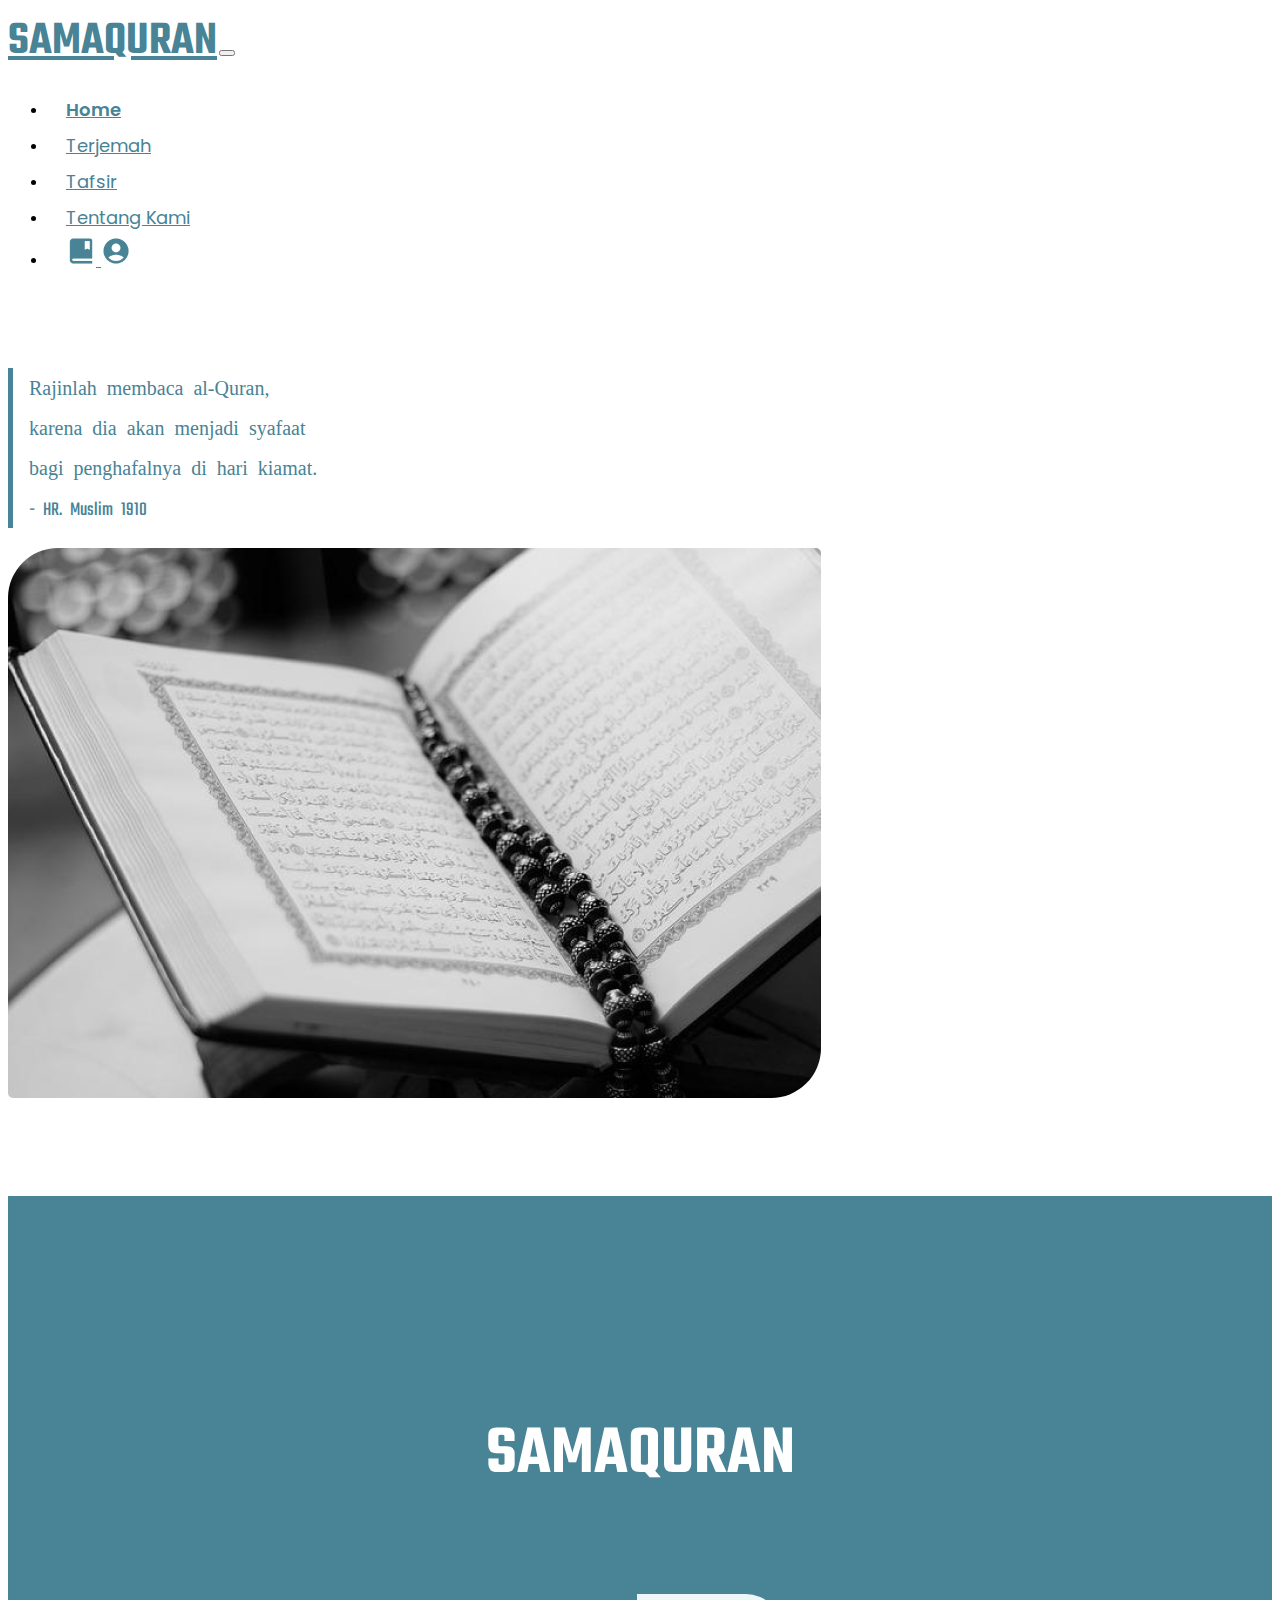
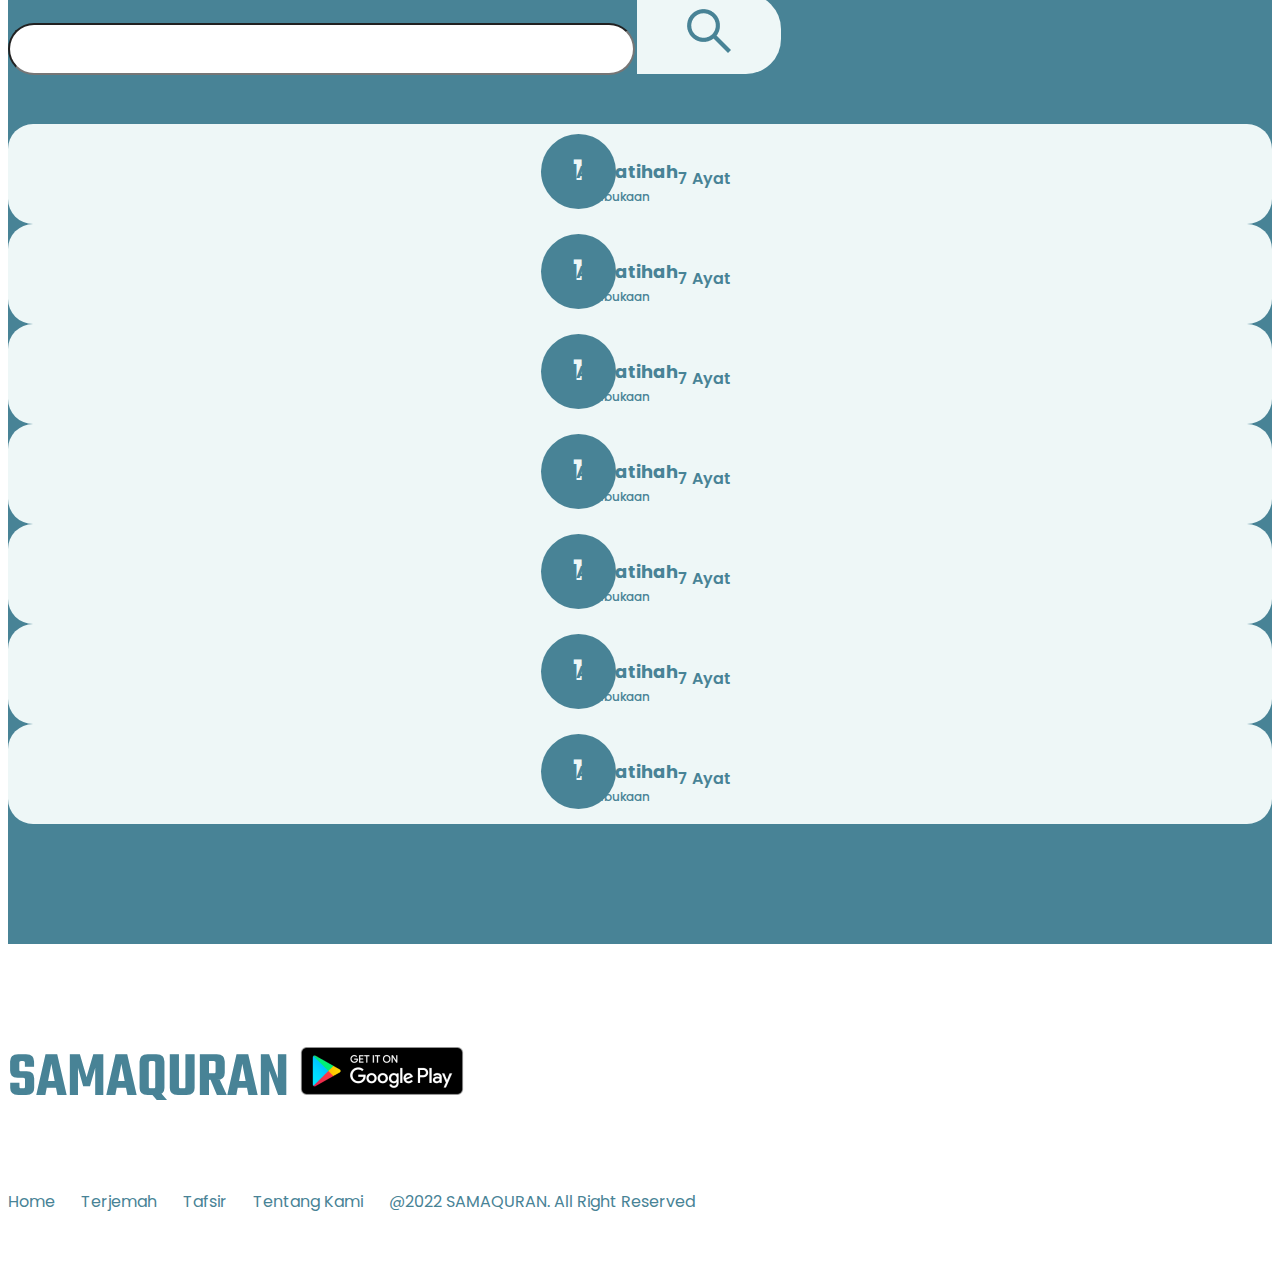
<file: index.html>
<!doctype html>
<html lang="en">
  <head>
    <meta charset="utf-8">
    <meta name="viewport" content="width=device-width, initial-scale=1">
    <title>SamaQuran</title>
    <link href="https://cdn.jsdelivr.net/npm/bootstrap@5.2.3/dist/css/bootstrap.min.css" rel="stylesheet" integrity="sha384-rbsA2VBKQhggwzxH7pPCaAqO46MgnOM80zW1RWuH61DGLwZJEdK2Kadq2F9CUG65" crossorigin="anonymous">
    <!-- Google Font -->
    <link rel="preconnect" href="https://fonts.googleapis.com">
    <link rel="preconnect" href="https://fonts.gstatic.com" crossorigin>
    <link href="https://fonts.googleapis.com/css2?family=Lateef:wght@200;300;400;500;600;700;800&family=Poppins:ital,wght@0,100;0,200;0,300;0,400;0,500;0,600;0,700;0,800;0,900;1,100;1,200;1,300;1,400;1,500;1,600;1,700;1,800;1,900&family=Teko:wght@300;400;500;600;700&display=swap" rel="stylesheet">
    <link rel="stylesheet" href="mycss/main.css">
    </head>
  <body>
    
    <!-- Navbar -->
    <nav class="navbar navbar-expand-lg">
        <div class="container">
            <a class="navbar-brand brand-samaquran" href="#">SAMAQURAN</a>
            <button class="navbar-toggler" type="button" data-bs-toggle="collapse" data-bs-target="#navbarSupportedContent" aria-controls="navbarSupportedContent" aria-expanded="false" aria-label="Toggle navigation">
            <span class="navbar-toggler-icon"></span>
            </button>
            <div class="collapse navbar-collapse" id="navbarSupportedContent">
            <ul class="navbar-nav ms-auto mb-2 mb-lg-0">
                <li class="nav-item">
                <a class="nav-link active" aria-current="page" href="#">Home</a>
                </li>
                <li class="nav-item">
                <a class="nav-link" aria-current="page" href="#">Terjemah</a>
                </li>
                <li class="nav-item">
                <a class="nav-link" aria-current="page" href="#">Tafsir</a>
                </li>
                <li class="nav-item">
                <a class="nav-link" href="#">Tentang Kami</a>
                </li>
                <li class="nav-item">
                    <a class="nav-link" href="#">
                        <img class="icon me-3" src="image/bxs_book-bookmark.png" alt="Bookmark">
                        <img class="icon" src="image/ic_baseline-account-circle.png" alt="Bookmark">
                    </a>
                </li>
            </ul>
            </div>
        </div>
    </nav>
    <!-- Navbar -->

    <!-- Header -->
    <div class="container header">
        <div class="row">

            <div class="col-md-6 d-flex align-items-center mb-4">
                <div class="kartu">
                    <p class="hadis">
                        Rajinlah membaca al-Quran,<br>
                        karena dia akan menjadi syafaat <br> 
                        bagi penghafalnya di hari kiamat. <br>
                        <span style="font-size: 20px; line-height: 29px;">- HR. Muslim 1910</span>
                    </p>
                </div>
            </div>

            <div class="col-md-6">
                <img src="image/quran.png" alt="Gambar" class="img-fluid">
            </div>
        </div>
    </div>
    <!-- Header -->

    <!-- Quran -->
    <div class="quran">
        <h3 class="sama">SAMAQURAN</h3>

        <div class="container cari">
            <div class="input-group mb-3">
                <input type="text" class="form-control" aria-describedby="button-addon2">
                <button class="btn btn-outline-secondary btn-cari" type="button" id="button-addon2"><img src="image/ant-design_search-outlined.png" alt=""></button>
            </div>
        </div>

        <div class="container list">
            <div class="row">
                
                <div class="col-md-4 mb-3">
                    <div class="card">
                        <a href="detail.html" style="text-decoration:none;">
                            <div class="card-body">
                                <div class="lingkar">
                                    1
                                </div>
                                <div class="nama">
                                    <div>
                                        <p class="surah">Al-Fatihah</p>
                                        <p class="arti">Pembukaan</p>
                                    </div>
                                </div> 
                                <p class="ayat">7 Ayat</p> 
                            </div>
                        </a>
                    </div>
                </div>

                <div class="col-md-4 mb-3">
                    <div class="card">
                        <a href="#" style="text-decoration:none;">
                            <div class="card-body">
                                <div class="lingkar">
                                    1
                                </div>
                                <div class="nama">
                                    <div>
                                        <p class="surah">Al-Fatihah</p>
                                        <p class="arti">Pembukaan</p>
                                    </div>
                                </div> 
                                <p class="ayat">7 Ayat</p> 
                            </div>
                        </a>
                    </div>
                </div>

                <div class="col-md-4 mb-3">
                    <div class="card">
                        <a href="#" style="text-decoration:none;">
                            <div class="card-body">
                                <div class="lingkar">
                                    1
                                </div>
                                <div class="nama">
                                    <div>
                                        <p class="surah">Al-Fatihah</p>
                                        <p class="arti">Pembukaan</p>
                                    </div>
                                </div> 
                                <p class="ayat">7 Ayat</p> 
                            </div>
                        </a>
                    </div>
                </div>

                <div class="col-md-4 mb-3">
                    <div class="card">
                        <a href="#" style="text-decoration:none;">
                            <div class="card-body">
                                <div class="lingkar">
                                    1
                                </div>
                                <div class="nama">
                                    <div>
                                        <p class="surah">Al-Fatihah</p>
                                        <p class="arti">Pembukaan</p>
                                    </div>
                                </div> 
                                <p class="ayat">7 Ayat</p> 
                            </div>
                        </a>
                    </div>
                </div>

                <div class="col-md-4 mb-3">
                    <div class="card">
                        <a href="#" style="text-decoration:none;">
                            <div class="card-body">
                                <div class="lingkar">
                                    1
                                </div>
                                <div class="nama">
                                    <div>
                                        <p class="surah">Al-Fatihah</p>
                                        <p class="arti">Pembukaan</p>
                                    </div>
                                </div> 
                                <p class="ayat">7 Ayat</p> 
                            </div>
                        </a>
                    </div>
                </div>

                <div class="col-md-4 mb-3">
                    <div class="card">
                        <a href="#" style="text-decoration:none;">
                            <div class="card-body">
                                <div class="lingkar">
                                    1
                                </div>
                                <div class="nama">
                                    <div>
                                        <p class="surah">Al-Fatihah</p>
                                        <p class="arti">Pembukaan</p>
                                    </div>
                                </div> 
                                <p class="ayat">7 Ayat</p> 
                            </div>
                        </a>
                    </div>
                </div>

                <div class="col-md-4 mb-3">
                    <div class="card">
                        <a href="#" style="text-decoration:none;">
                            <div class="card-body">
                                <div class="lingkar">
                                    1
                                </div>
                                <div class="nama">
                                    <div>
                                        <p class="surah">Al-Fatihah</p>
                                        <p class="arti">Pembukaan</p>
                                    </div>
                                </div> 
                                <p class="ayat">7 Ayat</p> 
                            </div>
                        </a>
                    </div>
                </div>

            </div>
        </div>
    </div>
    <!-- Quran -->

    <!-- Footer -->
    <div class="container footer">
        <div class="text-center">
            <h3 class="sama">
                SAMAQURAN
                <img style="margin-top: -10px;" class="ms-3" src="image/Google-Play.png" alt="Google-Play">
            </h3>
        </div>
        <div class="text-center t-footer">
            <p><a href="#">Home</a> &nbsp; <a href="#">Terjemah</a> &nbsp; <a href="#">Tafsir</a> &nbsp; <a href="#">Tentang Kami</a> &nbsp; @2022 SAMAQURAN. All Right Reserved</p>
        </div>
    </div>
    <!-- Footer -->

    <script src="https://cdn.jsdelivr.net/npm/bootstrap@5.2.3/dist/js/bootstrap.bundle.min.js" integrity="sha384-kenU1KFdBIe4zVF0s0G1M5b4hcpxyD9F7jL+jjXkk+Q2h455rYXK/7HAuoJl+0I4" crossorigin="anonymous"></script>
  </body>
</html>
</file>
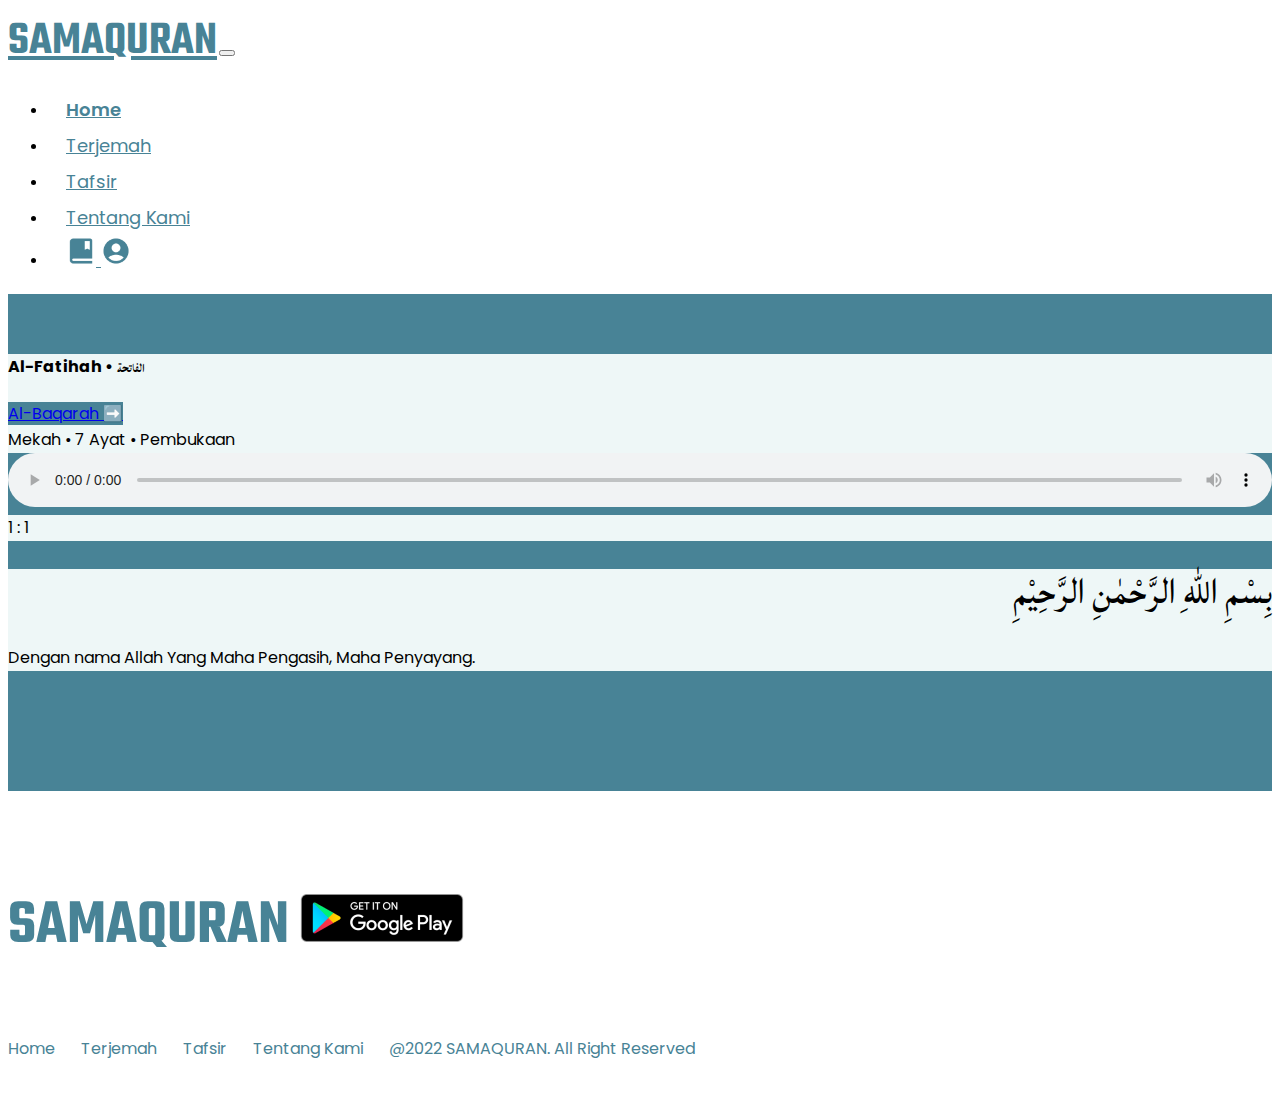
<file: detail.html>
<!doctype html>
<html lang="en">
  <head>
    <meta charset="utf-8">
    <meta name="viewport" content="width=device-width, initial-scale=1">
    <title>SamaQuran</title>
    <link href="https://cdn.jsdelivr.net/npm/bootstrap@5.2.3/dist/css/bootstrap.min.css" rel="stylesheet" integrity="sha384-rbsA2VBKQhggwzxH7pPCaAqO46MgnOM80zW1RWuH61DGLwZJEdK2Kadq2F9CUG65" crossorigin="anonymous">
    <!-- Google Font -->
    <link rel="preconnect" href="https://fonts.googleapis.com">
    <link rel="preconnect" href="https://fonts.gstatic.com" crossorigin>
    <link href="https://fonts.googleapis.com/css2?family=Lateef:wght@200;300;400;500;600;700;800&family=Poppins:ital,wght@0,100;0,200;0,300;0,400;0,500;0,600;0,700;0,800;0,900;1,100;1,200;1,300;1,400;1,500;1,600;1,700;1,800;1,900&family=Teko:wght@300;400;500;600;700&display=swap" rel="stylesheet">
    <link rel="stylesheet" href="mycss/main.css">
    </head>
  <body>
    
    <!-- Navbar -->
    <nav class="navbar navbar-expand-lg">
        <div class="container">
            <a class="navbar-brand brand-samaquran" href="#">SAMAQURAN</a>
            <button class="navbar-toggler" type="button" data-bs-toggle="collapse" data-bs-target="#navbarSupportedContent" aria-controls="navbarSupportedContent" aria-expanded="false" aria-label="Toggle navigation">
            <span class="navbar-toggler-icon"></span>
            </button>
            <div class="collapse navbar-collapse" id="navbarSupportedContent">
            <ul class="navbar-nav ms-auto mb-2 mb-lg-0">
                <li class="nav-item">
                <a class="nav-link active" aria-current="page" href="#">Home</a>
                </li>
                <li class="nav-item">
                <a class="nav-link" aria-current="page" href="#">Terjemah</a>
                </li>
                <li class="nav-item">
                <a class="nav-link" aria-current="page" href="#">Tafsir</a>
                </li>
                <li class="nav-item">
                <a class="nav-link" href="#">Tentang Kami</a>
                </li>
                <li class="nav-item">
                    <a class="nav-link" href="#">
                        <img class="icon me-3" src="image/bxs_book-bookmark.png" alt="Bookmark">
                        <img class="icon" src="image/ic_baseline-account-circle.png" alt="Bookmark">
                    </a>
                </li>
            </ul>
            </div>
        </div>
    </nav>
    <!-- Navbar -->

    <!-- Detail Surah -->
    <div class="detail">
        <div class="container">

            <div class="card mb-3">
                <div class="card-header d-flex justify-content-between">
                    <h4>Al-Fatihah  • <span style="font-family: Lateef;">الفاتحة</span></h4>
                    <div class="tombol">
                        <a href="#" class="btn btn-primary">Al-Baqarah ➡️</a>
                    </div>
                </div>
                <div class="card-body">
                    <span>Mekah • 7 Ayat • Pembukaan</span>
                </div>
            </div>

            <div class="mb-2">
                <audio controls style="width: 100%;">
                    <source src="https://equran-id-audio.nos.wjv-1.neo.id/content/audio/001.mp3" type="audio/ogg">
                    <source src="https://equran-id-audio.nos.wjv-1.neo.id/content/audio/001.mp3" type="audio/mpeg">
                </audio>
            </div>

            <div class="card">
                <div class="card-header">
                    <span>1 : 1</span>
                </div>
                <div class="card-body">
                    <p class="arab">بِسْمِ اللّٰهِ الرَّحْمٰنِ الرَّحِيْمِ</p>
                    <span>Dengan nama Allah Yang Maha Pengasih, Maha Penyayang.</span>
                </div>
            </div>

        </div>
    </div>
    <!-- Detail Surah -->

    <!-- Footer -->
    <div class="container footer">
        <div class="text-center">
            <h3 class="sama">
                SAMAQURAN
                <img style="margin-top: -10px;" class="ms-3" src="image/Google-Play.png" alt="Google-Play">
            </h3>
        </div>
        <div class="text-center t-footer">
            <p><a href="#">Home</a> &nbsp; <a href="#">Terjemah</a> &nbsp; <a href="#">Tafsir</a> &nbsp; <a href="#">Tentang Kami</a> &nbsp; @2022 SAMAQURAN. All Right Reserved</p>
        </div>
    </div>
    <!-- Footer -->

    <script src="https://cdn.jsdelivr.net/npm/bootstrap@5.2.3/dist/js/bootstrap.bundle.min.js" integrity="sha384-kenU1KFdBIe4zVF0s0G1M5b4hcpxyD9F7jL+jjXkk+Q2h455rYXK/7HAuoJl+0I4" crossorigin="anonymous"></script>
  </body>
</html>
</file>
<file: mycss/main.css>
* {
  font-family: "Teko", sans-serif;
}

body {
  background-color: #fff;
}
body .navbar .container .brand-samaquran {
  font-style: normal;
  font-weight: 600;
  font-size: 47.4074px;
  line-height: 68px;
  color: #488396;
}
body .navbar .container .navbar-collapse .navbar-nav .nav-item .nav-link {
  font-family: "Poppins";
  font-style: normal;
  font-size: 18px;
  line-height: 36px;
  margin-left: 18px;
  color: #488396;
}
body .navbar .container .navbar-collapse .navbar-nav .nav-item .nav-link .icon {
  width: 30px;
  height: auto;
}
body .navbar .container .navbar-collapse .navbar-nav .nav-item .active {
  font-weight: 600;
}
body .header {
  margin-top: 90px;
  margin-bottom: 90px;
}
body .header .row img {
  border-radius: 50px 5px 50px 5px;
}
body .header .row .kartu {
  border-style: solid;
  border-color: #488396;
  border-top: none;
  border-bottom: none;
  border-width: 5px;
  border-right: none;
}
body .header .row .kartu .hadis {
  font-family: "Avenir LT Std";
  font-style: normal;
  font-weight: 400;
  font-size: 20px;
  line-height: 40px;
  word-spacing: 5px;
  color: #488396;
  margin-left: 16px;
}
body .quran {
  background-color: #488396;
  padding-top: 120px;
  padding-bottom: 120px;
}
body .quran .sama {
  font-family: "Teko";
  font-style: normal;
  font-weight: 600;
  font-size: 70px;
  line-height: 138px;
  text-align: center;
  color: #FFFFFF;
}
body .quran .cari {
  padding-bottom: 50px;
}
body .quran .cari .input-group {
  height: 80px;
  border-radius: 35px;
}
body .quran .cari .input-group .form-control {
  background: #FFFFFF;
  border-radius: 35px;
  padding-left: 35px;
  font-family: "Poppins";
  font-weight: 500;
  font-size: 30px;
}
body .quran .cari .input-group .btn-cari {
  background: #EEF7F7;
  border-radius: 0px 35px 35px 0px;
  width: 144px;
  height: 80px;
  border: none;
}
body .quran .list .card {
  background: #EEF7F7;
  border-radius: 25px;
  height: 100px;
  display: flex;
  justify-content: center;
}
body .quran .list .card .card-body {
  display: flex;
  align-items: center;
  justify-content: space-between;
}
body .quran .list .card .card-body .lingkar {
  background: #488396;
  height: 75px;
  width: 75px;
  border-radius: 100%;
  display: flex;
  align-items: center;
  justify-content: center;
  color: #EEF7F7;
  font-family: "Poppins";
  font-style: normal;
  font-weight: 700;
  font-size: 28px;
  line-height: 48px;
}
body .quran .list .card .card-body .nama {
  margin-left: -40px;
  padding-top: 12px;
}
body .quran .list .card .card-body .nama .surah {
  font-family: "Poppins";
  font-style: normal;
  font-weight: 700;
  font-size: 18px;
  line-height: 36px;
  color: #488396;
}
body .quran .list .card .card-body .nama .arti {
  font-family: "Poppins";
  color: #488396;
  font-style: normal;
  font-weight: 500;
  font-size: 12px;
  line-height: 18px;
  margin-top: -20px;
}
@media (max-width: 912px) {
  body .quran .list .card .card-body .nama {
    margin-left: -170px;
    padding-top: 12px;
  }
}
body .quran .list .card .card-body .ayat {
  padding-top: 16px;
  font-family: "Poppins";
  color: #488396;
  font-style: normal;
  font-weight: 600;
  font-size: 16px;
  line-height: 24px;
  padding-right: 8px;
}
body .quran .list .card:hover {
  background-color: #fff;
}
body .detail {
  padding-top: 50px;
  padding-bottom: 120px;
  background-color: #488396;
}
body .detail .card {
  border: none;
}
body .detail .card .card-header {
  background-color: #EEF7F7;
  border-bottom-width: 1px;
  border-bottom-color: #89bcce;
}
body .detail .card .card-header h4 {
  margin-top: 10px;
  font-family: "Poppins";
}
body .detail .card .card-header span {
  padding-top: 10px;
  font-family: "Poppins";
}
body .detail .card .card-header .tombol a {
  margin-top: 8px;
  background-color: #488396;
  border: none;
  border-color: #488396;
  font-family: "Poppins";
}
body .detail .card .card-body {
  background-color: #EEF7F7;
}
body .detail .card .card-body .arab {
  font-family: Lateef;
  font-size: 3rem;
  line-height: 1;
  text-align: end;
  margin-top: 28px;
  margin-bottom: 28px;
}
body .detail .card .card-body span {
  font-family: "Poppins";
}
body .footer {
  padding-bottom: 30px;
  margin-top: 90px;
}
body .footer .sama {
  font-family: "Teko";
  font-style: normal;
  font-weight: 600;
  font-size: 64px;
  line-height: 92px;
  color: #488396;
}
body .footer .t-footer p {
  font-family: "Poppins";
  font-style: normal;
  font-weight: 400;
  font-size: 16px;
  line-height: 24px;
  color: #488396;
}
body .footer .t-footer p a {
  margin-right: 14px;
  text-decoration: none;
  font-family: "Poppins";
  font-style: normal;
  font-weight: 400;
  font-size: 16px;
  line-height: 24px;
  color: #488396;
}/*# sourceMappingURL=main.css.map */
</file>
